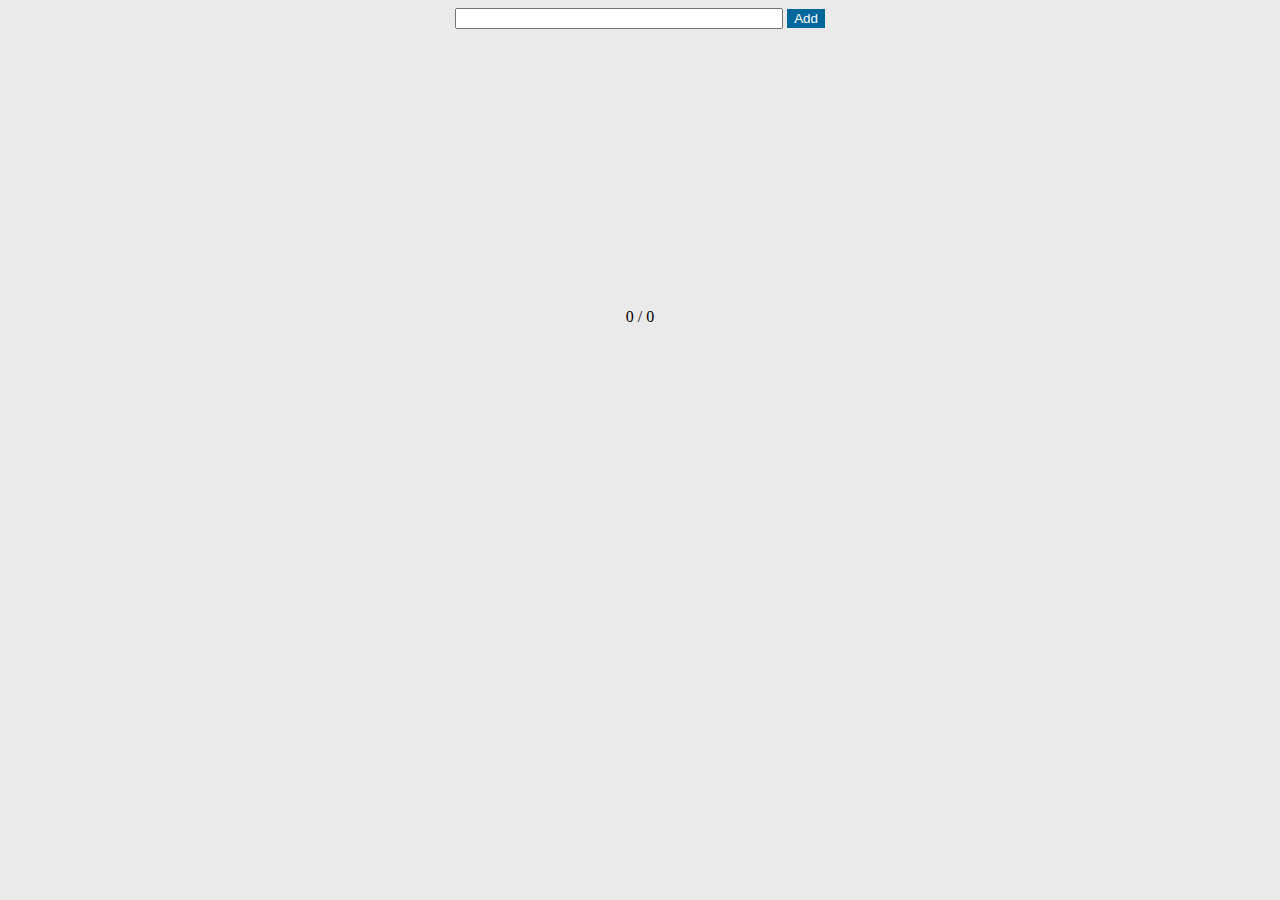
<file: Lesson 3/to-do list/index.html>
<!doctype html>
<html>
	<head>
		<title>To-do list</title>
		<meta charset = "UTF-8">
		<link rel = "stylesheet" href = "style.css" />
		<script src = "script.js"></script>
	</head>
	<body>
		<div class = "inputForm">
			<input type = "text" id = "input" class = "input">
			<input type = "button" id = "addButton" value = "Add">
			<ul id = "list"> </ul>
		</div>
		
		<div id = "summary"> </div>
	</body>
</html>
</file>
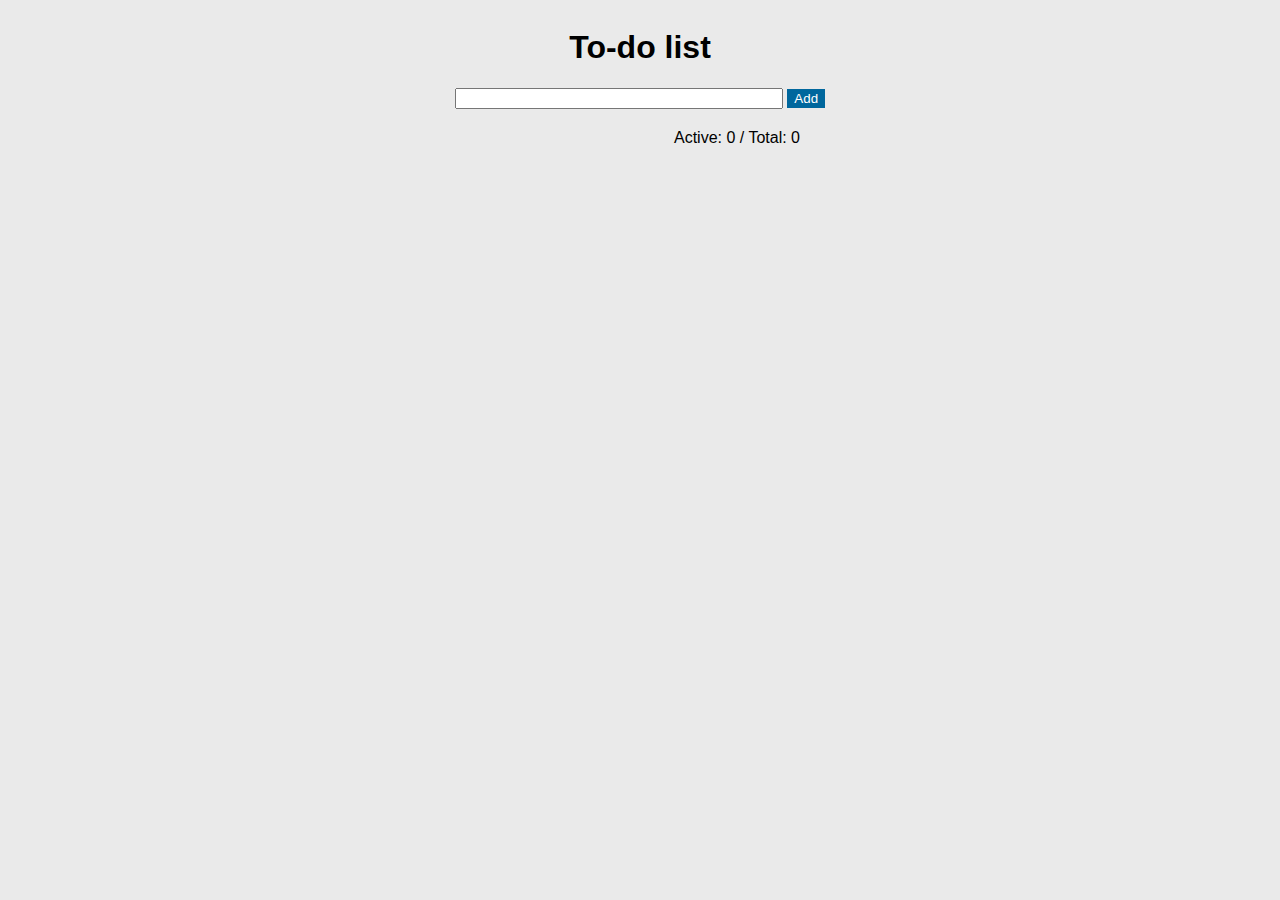
<file: Lesson 5/code/index.html>
<!doctype html>
<html>
	<head>
		<title>To-do list</title>
		<meta charset = "UTF-8">
		<link rel = "stylesheet" href = "style.css" />
		<script type="text/javascript" src="js/ee.js"></script>
		<script type="text/javascript" src="js/utils.js"></script>
		<script type="text/javascript" src="js/store.js"></script>
		<script type="text/javascript" src="js/inputView.js"></script>
		<script type="text/javascript" src="js/inputCtrl.js"></script>
		<script type="text/javascript" src="js/listView.js"></script>
		<script type="text/javascript" src="js/listCtrl.js"></script>
		<script type="text/javascript" src="js/footerView.js"></script>
		<script type="text/javascript" src="js/footerCtrl.js"></script>
		<script type="text/javascript" src="js/app.js"></script>
	</head>
	<body>
		<div class = "inputForm">
			<h1>To-do list</h1>
			<div id = "inputview">
				<input type = "text" id = "input" class = "input">
				<input type = "button" id = "addButton" value = "Add">
			</div>

			<div id = "listview">
				<ul id = "list"> </ul>
			</div>

			<div id = "footerview">
				Active: <span id = "active">0</span> / Total: <span id = "total">0</span>
			</div>
		</div>
		

	</body>
</html>
</file>
<file: Lesson 3/to-do list/style.css>
body {
	 text-align: center;
	 background-color: #eaeaea;
	 }

.inActive {

}

.active {
	background-color: #99CCFF;
}

.inputForm {
		display: inline-block;
		text-align: center;
		width: 400px;
		height: 300px;
}

.input {
	width: 80%;
}

ul {
	float: left;
}


li {
	list-style-type: none;
	cursor: pointer;
	display: block;
	text-align: left;
	margin: 10px;
}

input[type = button] {
	background-color: #00679d;
	display: inline-block;
	border: 1px solid #00679d;
	color: #ffffff;
	text-align: center;
	cursor: pointer;
}

input[type = button]:hover {
	color: #00679d;
	background-color: #ffffff;	
}

.delete {
	float: right;
	margin-left: 200px;
	height: 18px;
	display: block;
}
</file>
<file: Lesson 5/code/style.css>
body {
	 text-align: center;
	 background-color: #eaeaea;
	 font-family: Arial;
	 }


.inActive {

}

.active {
	background-color: #99CCFF;
}

.inputForm {
		display: inline-block;
		text-align: center;
		width: 400px;
		height: 300px;
}

.input {
	width: 80%;
}

ul {
	float: left;
}


li {
	list-style-type: none;
	cursor: pointer;
	display: block;
	text-align: left;
	margin: 10px;
	width: 15em;
}

input[type = button] {
	background-color: #00679d;
	display: inline-block;
	border: 1px solid #00679d;
	color: #ffffff;
	text-align: center;
	cursor: pointer;
}

input[type = button]:hover {
	color: #00679d;
	background-color: #ffffff;	
}

.delete {
	float: right;
	margin-left: 200px;
	height: 18px;
	display: block;
}

#footerview {
	float: right;
	padding: 5% 10% 0 10%;
}
</file>
